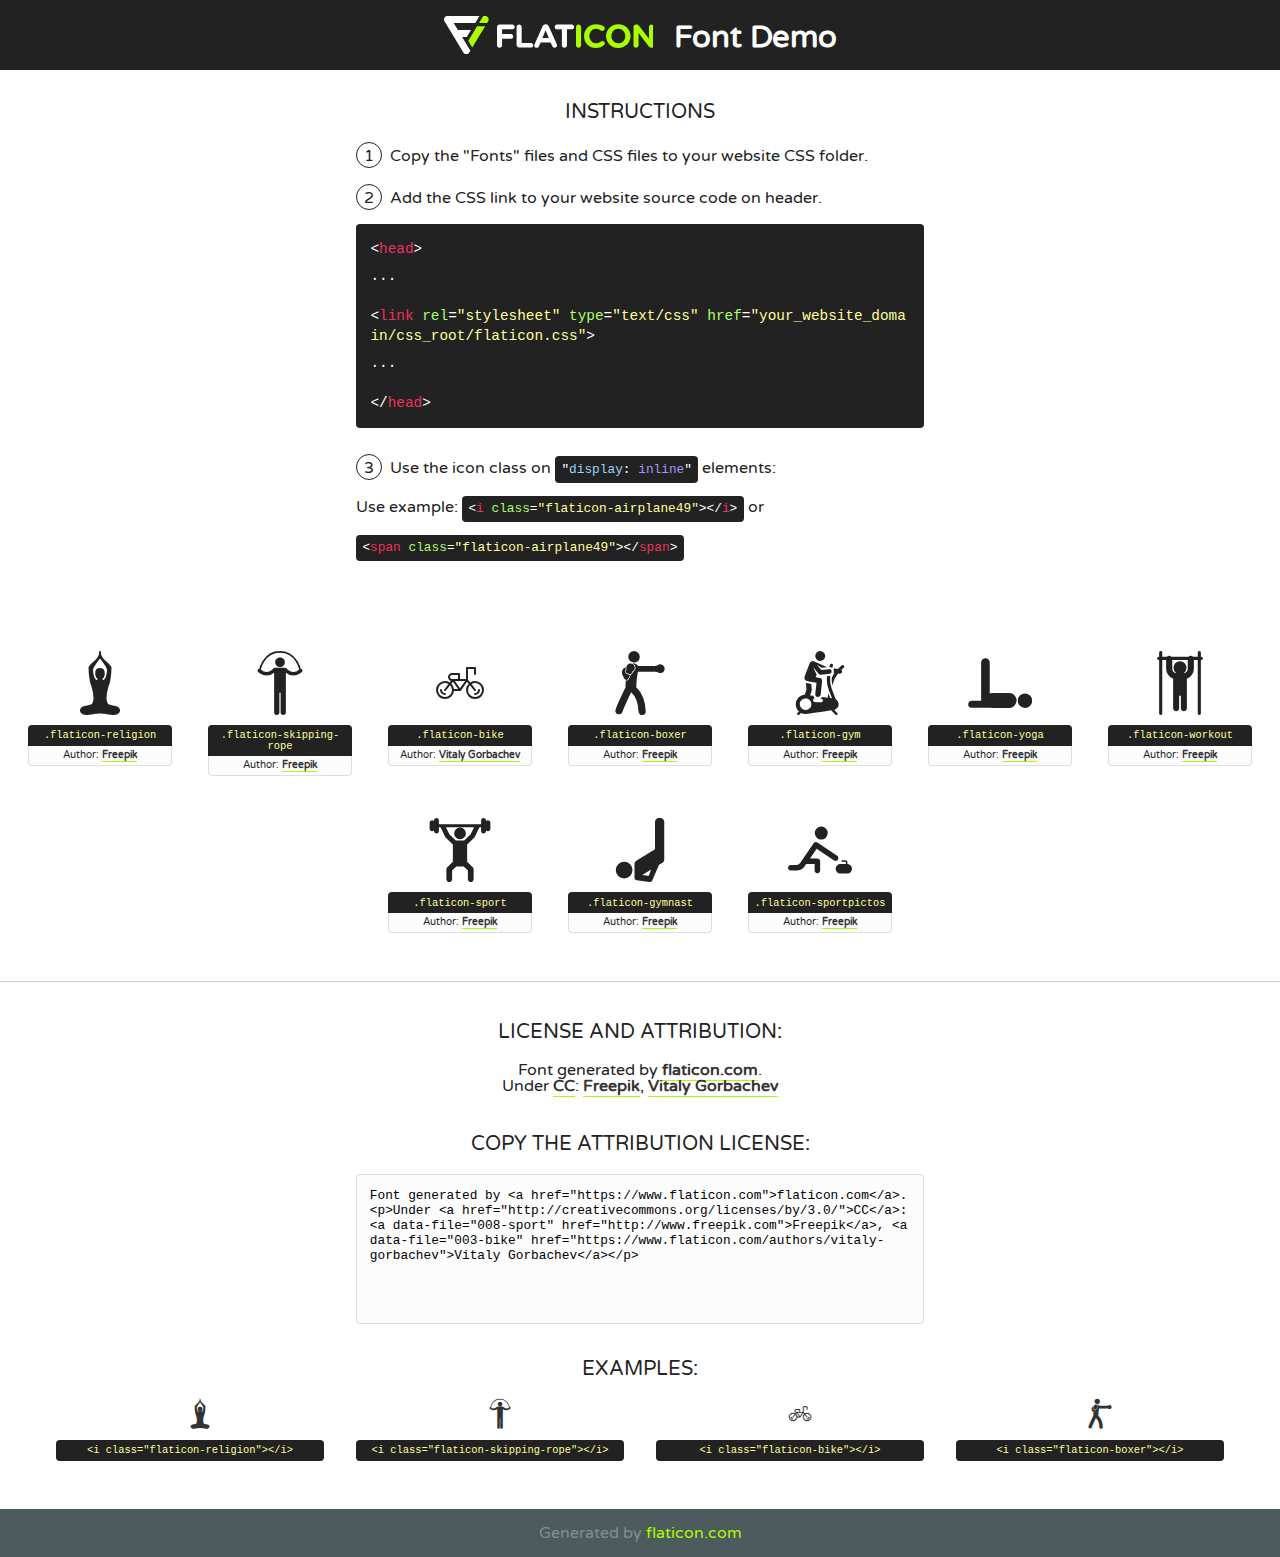
<file: font/flaticon.html>
<!DOCTYPE html>
<!--
  Flaticon icon font: Flaticon
  Creation date: 31/07/2019 05:23
-->
<html>
<!DOCTYPE html>
<html>

<head>
    <title>Flaticon WebFont</title>
    <link href="http://fonts.googleapis.com/css?family=Varela+Round" rel="stylesheet" type="text/css" />
    <link rel="stylesheet" type="text/css" href="flaticon.css">
    <meta charset="UTF-8">
    <style>
    html, body, div, span, applet, object, iframe,
    h1, h2, h3, h4, h5, h6, p, blockquote, pre,
    a, abbr, acronym, address, big, cite, code,
    del, dfn, em, img, ins, kbd, q, s, samp,
    small, strike, strong, sub, sup, tt, var,
    b, u, i, center,
    dl, dt, dd, ol, ul, li,
    fieldset, form, label, legend,
    table, caption, tbody, tfoot, thead, tr, th, td,
    article, aside, canvas, details, embed, 
    figure, figcaption, footer, header, hgroup, 
    menu, nav, output, ruby, section, summary,
    time, mark, audio, video {
        margin: 0;
        padding: 0;
        border: 0;
        font-size: 100%;
        font: inherit;
        vertical-align: baseline;
    }
    /* HTML5 display-role reset for older browsers */
    article, aside, details, figcaption, figure, 
    footer, header, hgroup, menu, nav, section {
        display: block;
    }
    body {
        line-height: 1;
    }
    ol, ul {
        list-style: none;
    }
    blockquote, q {
        quotes: none;
    }
    blockquote:before, blockquote:after,
    q:before, q:after {
        content: '';
        content: none;
    }
    table {
        border-collapse: collapse;
        border-spacing: 0;
    }
    body {
        font-family: 'Varela Round', Helvetica, Arial, sans-serif;
        font-size: 16px;
        color: #222;
    }
    a {
        color: #333;
        border-bottom: 1px solid #a9fd00;
        font-weight: bold;
        text-decoration: none;
    }
    * {
        -moz-box-sizing: border-box;
        -webkit-box-sizing: border-box;
        box-sizing: border-box;
        margin: 0;
        padding: 0;
    }
    [class^="flaticon-"]:before, [class*=" flaticon-"]:before, [class^="flaticon-"]:after, [class*=" flaticon-"]:after {
        font-family: Flaticon;
        font-size: 30px;
        font-style: normal;
        margin-left: 20px;
        color: #333;
    }
    .wrapper {
        max-width: 600px;
        margin: auto;
        padding: 0 1em;
    }
    .title {
        font-size: 1.25em;
        text-align: center;
        margin-bottom: 1em;
        text-transform: uppercase;
    }
    header {
        text-align: center;
        background-color: #222;
        color: #fff;
        padding: 1em;
    }
    header .logo {
        width: 210px;
        height: 38px;
        display: inline-block;
        vertical-align: middle;
        margin-right: 1em;
        border: none;
    }
    header strong {
        font-size: 1.95em;
        font-weight: bold;
        vertical-align: middle;
        margin-top: 5px;
        display: inline-block;
    }
    .demo {
        margin: 2em auto;
        line-height: 1.25em;
    }
    .demo ul li {
        margin-bottom: 1em;
    }
    .demo ul li .num {
        color: #222;
        border-radius: 20px;
        display: inline-block;
        width: 26px;
        padding: 3px;
        height: 26px;
        text-align: center;
        margin-right: 0.5em;
        border: 1px solid #222;
    }
    .demo ul li code {
        background-color: #222;
        border-radius: 4px;
        padding: 0.25em 0.5em;
        display: inline-block;
        color: #fff;
        font-family: Consolas,Monaco,Lucida Console,Liberation Mono,DejaVu Sans Mono,Bitstream Vera Sans Mono,Courier New, monospace;
        font-weight: lighter;
        margin-top: 1em;
        font-size: 0.8em;
        word-break: break-all;
    }
    .demo ul li code.big {
        padding: 1em;
        font-size: 0.9em;
    }
    .demo ul li code .red {
        color: #EF3159;
    }
    .demo ul li code .green {
        color: #ACFF65;
    }
    .demo ul li code .yellow {
        color: #FFFF99;
    }
    .demo ul li code .blue {
        color: #99D3FF;
    }
    .demo ul li code .purple {
        color: #A295FF;
    }
    .demo ul li code .dots {
        margin-top: 0.5em;
        display: block;
    }
    #glyphs {
        border-bottom: 1px solid #ccc;
        padding: 2em 0;
        text-align: center;
    }
    .glyph {
        display: inline-block;
        width: 9em;
        margin: 1em;
        text-align: center;
        vertical-align: top;
        background: #FFF;
    }
    .glyph .glyph-icon {
        padding: 10px;
        display: block;
        font-family:"Flaticon";
        font-size: 64px;
        line-height: 1;
    }
    .glyph .glyph-icon:before {
        font-size: 64px;
        color: #222;
        margin-left: 0;
    }
    .class-name {
        font-size: 0.65em;
        background-color: #222;
        color: #fff;
        border-radius: 4px 4px 0 0;
        padding: 0.5em;
        color: #FFFF99;
        font-family: Consolas,Monaco,Lucida Console,Liberation Mono,DejaVu Sans Mono,Bitstream Vera Sans Mono,Courier New, monospace;
    }
    .author-name {
        font-size: 0.6em;
        background-color: #fcfcfd;
        border: 1px solid #DEDEE4;
        border-top: 0;
        border-radius: 0 0 4px 4px;
        padding: 0.5em;
    }
    .class-name:last-child {
        font-size: 10px;
        color:#888;
    }
    .class-name:last-child a {
        font-size: 10px;
        color:#555;
    }
    .class-name:last-child a:hover {
        color:#a9fd00;
    }
    .glyph > input {
        display: block;
        width: 100px;
        margin: 5px auto;
        text-align: center;
        font-size: 12px;
        cursor: text;
    }
    .glyph > input.icon-input {
        font-family:"Flaticon";
        font-size: 16px;
        margin-bottom: 10px;
    }
    .attribution .title {
        margin-top: 2em;
    }
    .attribution textarea {
        background-color: #fcfcfd;
        padding: 1em;
        border: none;
        box-shadow: none;
        border: 1px solid #DEDEE4;
        border-radius: 4px;
        resize: none;
        width: 100%;
        height: 150px;
        font-size: 0.8em;
        font-family: Consolas,Monaco,Lucida Console,Liberation Mono,DejaVu Sans Mono,Bitstream Vera Sans Mono,Courier New, monospace;
        -webkit-appearance: none;
    }
    .iconsuse {
        margin: 2em auto;
        text-align: center;
        max-width: 1200px;
    }
    .iconsuse:after {
        content: '';
        display: table;
        clear: both;
    }
    .iconsuse .image {
        float: left;
        width: 25%;
        padding: 0 1em;
    }
    .iconsuse .image p {
        margin-bottom: 1em;
    }
    .iconsuse .image span {
        display: block;
        font-size: 0.65em;
        background-color: #222;
        color: #fff;
        border-radius: 4px;
        padding: 0.5em;
        color: #FFFF99;
        margin-top: 1em;
        font-family: Consolas,Monaco,Lucida Console,Liberation Mono,DejaVu Sans Mono,Bitstream Vera Sans Mono,Courier New, monospace;
    }
    #footer {
        text-align: center;
        background-color: #4C5B5C;
        color: #7c9192;
        padding: 1em;
    }
    #footer a {
        border: none;
        color: #a9fd00;
        font-weight: normal;
    }
    @media (max-width: 960px) {
        .iconsuse .image {
            width: 50%;
        }
    }
    @media (max-width: 560px) {
        .iconsuse .image {
            width: 100%;
        }
    }
    </style>
</head>

<body class="characters-off">

    <header>
        <a href="https://www.flaticon.com" target="_blank" class="logo">
            <svg version="1.1" xmlns="http://www.w3.org/2000/svg" xmlns:xlink="http://www.w3.org/1999/xlink" xmlns:a="http://ns.adobe.com/AdobeSVGViewerExtensions/3.0/" viewBox="0 0 560.875 102.036" enable-background="new 0 0 560.875 102.036" xml:space="preserve">
                <defs>
                </defs>
                <g>
                    <g class="letters">
                        <path fill="#ffffff" d="M141.596,29.675c0-3.777,2.985-6.767,6.764-6.767h34.438c3.426,0,6.15,2.728,6.15,6.15
                        c0,3.43-2.724,6.149-6.15,6.149h-27.674v13.091h23.719c3.429,0,6.151,2.724,6.151,6.15c0,3.43-2.723,6.149-6.151,6.149h-23.719
                        v17.574c0,3.773-2.986,6.761-6.764,6.761c-3.779,0-6.764-2.989-6.764-6.761V29.675z"></path>
                        <path fill="#ffffff" d="M193.844,29.149c0-3.781,2.985-6.767,6.764-6.767c3.776,0,6.763,2.985,6.763,6.767v42.957h25.039
                        c3.426,0,6.149,2.726,6.149,6.153c0,3.425-2.723,6.15-6.149,6.15h-31.802c-3.779,0-6.764-2.986-6.764-6.768V29.149z"></path>
                        <path fill="#ffffff" d="M241.891,75.71l21.438-48.407c1.492-3.341,4.215-5.357,7.906-5.357h0.792
                        c3.686,0,6.323,2.017,7.815,5.357l21.439,48.407c0.436,0.967,0.701,1.845,0.701,2.723c0,3.602-2.809,6.501-6.414,6.501
                        c-3.161,0-5.269-1.845-6.499-4.655l-4.132-9.661h-27.059l-4.301,10.102c-1.144,2.631-3.426,4.214-6.237,4.214
                        c-3.517,0-6.24-2.81-6.24-6.325C241.1,77.64,241.451,76.677,241.891,75.71z M279.932,58.666l-8.521-20.297l-8.526,20.297H279.932
                        z"></path>
                        <path fill="#ffffff" d="M314.864,35.387H301.86c-3.429,0-6.239-2.813-6.239-6.238c0-3.429,2.811-6.24,6.239-6.24h39.533
                        c3.426,0,6.237,2.811,6.237,6.24c0,3.425-2.811,6.238-6.237,6.238h-13.001v42.785c0,3.773-2.99,6.761-6.764,6.761
                        c-3.779,0-6.764-2.989-6.764-6.761V35.387z"></path>
                        <path fill="#A9FD00" d="M352.615,29.149c0-3.781,2.985-6.767,6.767-6.767c3.774,0,6.761,2.985,6.761,6.767v49.024
                        c0,3.773-2.987,6.761-6.761,6.761c-3.781,0-6.767-2.989-6.767-6.761V29.149z"></path>
                        <path fill="#A9FD00" d="M374.132,53.836v-0.179c0-17.481,13.178-31.801,32.065-31.801c9.22,0,15.459,2.458,20.557,6.238
                        c1.402,1.054,2.637,2.985,2.637,5.357c0,3.692-2.985,6.59-6.681,6.59c-1.845,0-3.071-0.702-4.044-1.319
                        c-3.776-2.813-7.729-4.393-12.562-4.393c-10.364,0-17.831,8.611-17.831,19.154v0.173c0,10.542,7.291,19.329,17.831,19.329
                        c5.715,0,9.492-1.756,13.359-4.834c1.049-0.874,2.458-1.491,4.039-1.491c3.429,0,6.325,2.813,6.325,6.236
                        c0,2.106-1.056,3.78-2.282,4.834c-5.539,4.834-12.036,7.733-21.878,7.733C387.572,85.464,374.132,71.493,374.132,53.836z"></path>
                        <path fill="#A9FD00" d="M433.009,53.836v-0.179c0-17.481,13.79-31.801,32.766-31.801c18.981,0,32.592,14.143,32.592,31.628v0.173
                        c0,17.483-13.785,31.807-32.769,31.807C446.625,85.464,433.009,71.32,433.009,53.836z M484.224,53.836v-0.179
                        c0-10.539-7.725-19.326-18.626-19.326c-10.893,0-18.449,8.611-18.449,19.154v0.173c0,10.542,7.73,19.329,18.626,19.329
                        C476.676,72.986,484.224,64.378,484.224,53.836z"></path>
                        <path fill="#A9FD00" d="M506.233,29.321c0-3.774,2.99-6.763,6.767-6.763h1.401c3.252,0,5.183,1.583,7.029,3.953l26.093,34.265
                        V29.059c0-3.692,2.99-6.677,6.681-6.677c3.683,0,6.671,2.985,6.671,6.677v48.934c0,3.78-2.987,6.765-6.764,6.765h-0.436
                        c-3.257,0-5.188-1.581-7.034-3.953l-27.056-35.492v32.944c0,3.687-2.985,6.676-6.678,6.676c-3.683,0-6.673-2.989-6.673-6.676
                        V29.321z"></path>
                    </g>
                    <g class="insignia">
                        <path fill="#ffffff" d="M48.372,56.137h12.517l11.156-18.537H37.186L25.688,18.539h57.825L94.668,0H9.271
                        C5.925,0,2.842,1.801,1.198,4.716c-1.644,2.907-1.593,6.482,0.134,9.343l50.38,83.501c1.678,2.781,4.689,4.476,7.938,4.476
                        c3.246,0,6.257-1.695,7.935-4.476l2.898-4.804L48.372,56.137z"></path>
                        <g class="i">
                            <path fill="#A9FD00" d="M93.575,18.539h0.031v0.004l21.652,0.004l2.705-4.488c1.727-2.861,1.778-6.436,0.133-9.343
                            C116.454,1.801,113.371,0,110.026,0h-5.294L93.575,18.539z"></path>
                            <polygon fill="#A9FD00" points="88.291,27.356 64.725,66.486 75.519,84.404 109.942,27.356"></polygon>
                        </g>
                    </g>
                </g>
            </svg>
        </a>
        <strong>Font Demo</strong>
    </header>


    <section class="demo wrapper">

        <p class="title">Instructions</p>

        <ul>
            <li>
                <span class="num">1</span>Copy the "Fonts" files and CSS files to your website CSS folder.
            </li>
            <li>
                <span class="num">2</span>Add the CSS link to your website source code on header.
                <code class="big">
                    &lt;<span class="red">head</span>&gt;
                    <br/><span class="dots">...</span>
                    <br/>&lt;<span class="red">link</span> <span class="green">rel</span>=<span class="yellow">"stylesheet"</span> <span class="green">type</span>=<span class="yellow">"text/css"</span> <span class="green">href</span>=<span class="yellow">"your_website_domain/css_root/flaticon.css"</span>&gt;
                    <br/><span class="dots">...</span>
                    <br/>&lt;/<span class="red">head</span>&gt;
                </code>
            </li>

            <li>
                <p>
                    <span class="num">3</span>Use the icon class on <code>"<span class="blue">display</span>:<span class="purple"> inline</span>"</code> elements:
                    <br />
                    Use example: <code>&lt;<span class="red">i</span> <span class="green">class</span>=<span class="yellow">&quot;flaticon-airplane49&quot;</span>&gt;&lt;/<span class="red">i</span>&gt;</code> or <code>&lt;<span class="red">span</span> <span class="green">class</span>=<span class="yellow">&quot;flaticon-airplane49&quot;</span>&gt;&lt;/<span class="red">span</span>&gt;</code>
            </li>
        </ul>

    </section>




   <section id="glyphs">          
    
      
        <div class="glyph"><div class="glyph-icon flaticon-religion"></div>
            <div class="class-name">.flaticon-religion</div>
            <div class="author-name">Author: <a data-file="001-religion" href="http://www.freepik.com">Freepik</a> </div> 
        </div>        
        
        <div class="glyph"><div class="glyph-icon flaticon-skipping-rope"></div>
            <div class="class-name">.flaticon-skipping-rope</div>
            <div class="author-name">Author: <a data-file="002-skipping-rope" href="http://www.freepik.com">Freepik</a> </div> 
        </div>        
        
        <div class="glyph"><div class="glyph-icon flaticon-bike"></div>
            <div class="class-name">.flaticon-bike</div>
            <div class="author-name">Author: <a data-file="003-bike" href="https://www.flaticon.com/authors/vitaly-gorbachev">Vitaly Gorbachev</a> </div> 
        </div>        
        
        <div class="glyph"><div class="glyph-icon flaticon-boxer"></div>
            <div class="class-name">.flaticon-boxer</div>
            <div class="author-name">Author: <a data-file="004-boxer" href="http://www.freepik.com">Freepik</a> </div> 
        </div>        
        
        <div class="glyph"><div class="glyph-icon flaticon-gym"></div>
            <div class="class-name">.flaticon-gym</div>
            <div class="author-name">Author: <a data-file="005-gym" href="http://www.freepik.com">Freepik</a> </div> 
        </div>        
        
        <div class="glyph"><div class="glyph-icon flaticon-yoga"></div>
            <div class="class-name">.flaticon-yoga</div>
            <div class="author-name">Author: <a data-file="006-yoga" href="http://www.freepik.com">Freepik</a> </div> 
        </div>        
        
        <div class="glyph"><div class="glyph-icon flaticon-workout"></div>
            <div class="class-name">.flaticon-workout</div>
            <div class="author-name">Author: <a data-file="007-workout" href="http://www.freepik.com">Freepik</a> </div> 
        </div>        
        
        <div class="glyph"><div class="glyph-icon flaticon-sport"></div>
            <div class="class-name">.flaticon-sport</div>
            <div class="author-name">Author: <a data-file="008-sport" href="http://www.freepik.com">Freepik</a> </div> 
        </div>        
        
        <div class="glyph"><div class="glyph-icon flaticon-gymnast"></div>
            <div class="class-name">.flaticon-gymnast</div>
            <div class="author-name">Author: <a data-file="009-gymnast" href="http://www.freepik.com">Freepik</a> </div> 
        </div>        
        
        <div class="glyph"><div class="glyph-icon flaticon-sportpictos"></div>
            <div class="class-name">.flaticon-sportpictos</div>
            <div class="author-name">Author: <a data-file="010-sportpictos" href="http://www.freepik.com">Freepik</a> </div> 
        </div>        
        

    </section>



    <section class="attribution wrapper"   style="text-align:center;">

      <div class="title">License and attribution:</div><div class="attrDiv">Font generated by <a href="https://www.flaticon.com">flaticon.com</a>. <div><p>Under <a href="http://creativecommons.org/licenses/by/3.0/">CC</a>: <a data-file="008-sport" href="http://www.freepik.com">Freepik</a>, <a data-file="003-bike" href="https://www.flaticon.com/authors/vitaly-gorbachev">Vitaly Gorbachev</a></p>  </div>
      </div>
      <div class="title">Copy the Attribution License:</div>

    <textarea onclick="this.focus();this.select();">Font generated by &lt;a href=&quot;https://www.flaticon.com&quot;&gt;flaticon.com&lt;/a&gt;. <p>Under <a href="http://creativecommons.org/licenses/by/3.0/">CC</a>: <a data-file="008-sport" href="http://www.freepik.com">Freepik</a>, <a data-file="003-bike" href="https://www.flaticon.com/authors/vitaly-gorbachev">Vitaly Gorbachev</a></p>  
     </textarea>

    </section>

    <section class="iconsuse">

          <div class="title">Examples:</div>            
             
            <div class="image">
                <p>
                    <i class="glyph-icon flaticon-religion"></i> 
                    <span>&lt;i class=&quot;flaticon-religion&quot;&gt;&lt;/i&gt;</span>
                </p>
            </div>
            
            <div class="image">
                <p>
                    <i class="glyph-icon flaticon-skipping-rope"></i> 
                    <span>&lt;i class=&quot;flaticon-skipping-rope&quot;&gt;&lt;/i&gt;</span>
                </p>
            </div>
            
            <div class="image">
                <p>
                    <i class="glyph-icon flaticon-bike"></i> 
                    <span>&lt;i class=&quot;flaticon-bike&quot;&gt;&lt;/i&gt;</span>
                </p>
            </div>
            
            <div class="image">
                <p>
                    <i class="glyph-icon flaticon-boxer"></i> 
                    <span>&lt;i class=&quot;flaticon-boxer&quot;&gt;&lt;/i&gt;</span>
                </p>
            </div>
                       
        </div>
                            
    </section>

<div id="footer">
    <div>Generated by <a href="https://www.flaticon.com">flaticon.com</a>
    </div>
</div>



</body>
</html>
</file>
<file: font/flaticon.css>
/*
  	Flaticon icon font: Flaticon
  	Creation date: 31/07/2019 05:23
  	*/

@font-face {
  font-family: "Flaticon";
  src: url("./Flaticon.eot");
  src: url("./Flaticon.eot?#iefix") format("embedded-opentype"),
       url("./Flaticon.woff2") format("woff2"),
       url("./Flaticon.woff") format("woff"),
       url("./Flaticon.ttf") format("truetype"),
       url("./Flaticon.svg#Flaticon") format("svg");
  font-weight: normal;
  font-style: normal;
}

@media screen and (-webkit-min-device-pixel-ratio:0) {
  @font-face {
    font-family: "Flaticon";
    src: url("./Flaticon.svg#Flaticon") format("svg");
  }
}

[class^="flaticon-"]:before, [class*=" flaticon-"]:before,
[class^="flaticon-"]:after, [class*=" flaticon-"]:after {   
  font-family: Flaticon;
        font-size: 20px;
font-style: normal;
margin-left: 20px;
}

.flaticon-religion:before { content: "\f100"; }
.flaticon-skipping-rope:before { content: "\f101"; }
.flaticon-bike:before { content: "\f102"; }
.flaticon-boxer:before { content: "\f103"; }
.flaticon-gym:before { content: "\f104"; }
.flaticon-yoga:before { content: "\f105"; }
.flaticon-workout:before { content: "\f106"; }
.flaticon-sport:before { content: "\f107"; }
.flaticon-gymnast:before { content: "\f108"; }
.flaticon-sportpictos:before { content: "\f109"; }
</file>
